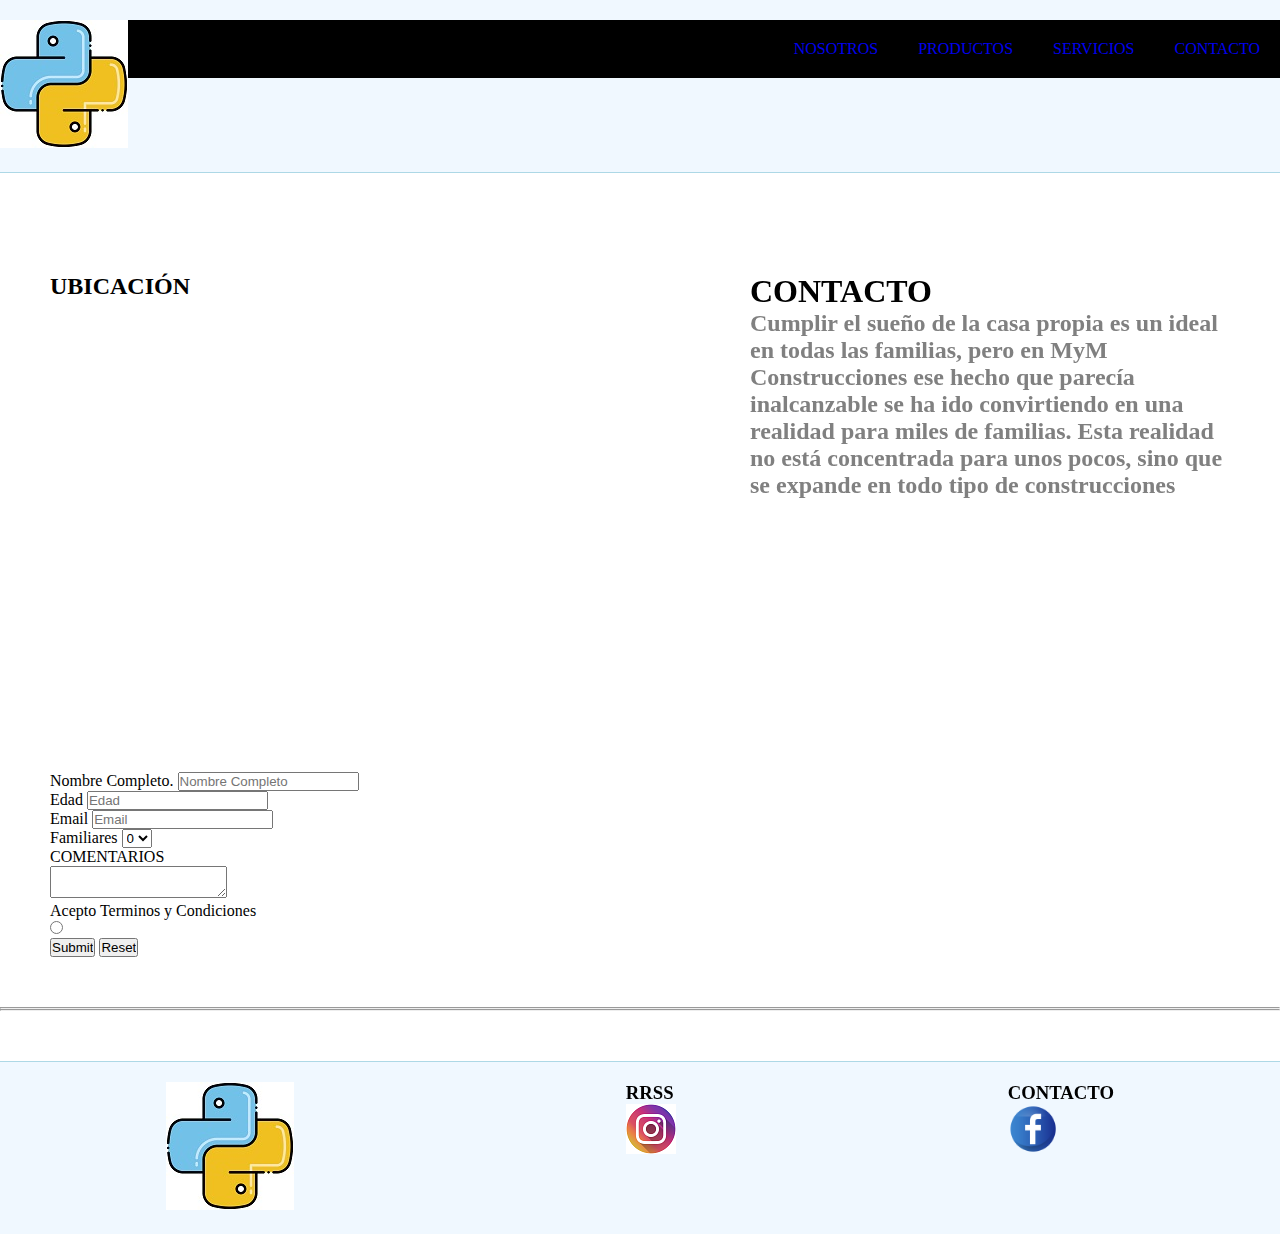
<file: views/contacto.html>
<!DOCTYPE html>
<html lang="en">
<head>
	<meta charset="UTF-8">
	<meta name="viewport" content="width=device-width, initial-scale=1.0">
	<title>MyM Architecture</title>
   <!-- link google fonts -->
   <link rel="preconnect" href="https://fonts.googleapis.com">
   <link rel="preconnect" href="https://fonts.gstatic.com" crossorigin>
   <link href="https://fonts.googleapis.com/css2?family=Josefin+Sans:wght@100;200;500;600;700&display=swap" rel="stylesheet">
   <!-- linkear nuestro css -->
   <link rel="stylesheet" href="../css/estilo2.css">
   <style>
      /*
      selectora { bloque de codigo
         propiedad: valor;
       }
       */
    </style>
</head>
<body>
  <header class="border">
    <div class="logo">
       <img src="../assets/img/logo.jpg " alt="logo">
    </div>

    <nav>
       <ul>
           <li>
               <a href="nosotros.html">NOSOTROS</a>
            </li>
           <li>
               <a href="productos.html">PRODUCTOS</a>
               </li>
           <li>
               <a href="servicios.html">SERVICIOS</a>
               </li>
           <li>
               <a href="contacto.html">CONTACTO</a>
            </li>
       </ul>
      </nav>

  </header>
        <! --apertura de contenido-- >

       
       <main>
       	    
       	    	
            <div class="contenedorTxtImg">
            <div class="texto">      
                <h1>CONTACTO</h1> 
       	    	<h2 id="cuerpo" style="color: grey;">Cumplir el sueño de la casa propia es un ideal en todas las familias, pero en MyM Construcciones ese hecho que parecía inalcanzable se ha ido convirtiendo en una realidad para miles de familias. Esta realidad no está concentrada para unos pocos, sino que se expande en todo tipo de construcciones</h2>
       	    </div>

            
                <tr>
             <div class="texto">       
            <td><h2>UBICACIÓN</h2></td>
        </tr>
            <div class="img border">   
              <tr>
              <td><iframe src="https://www.google.com/maps/embed?pb=!1m18!1m12!1m3!1d13391.884802492536!2d-60.62849257421647!3d-32.95176975370785!2m3!1f0!2f0!3f0!3m2!1i1024!2i768!4f13.1!3m3!1m2!1s0x95b7ab1dc9b6d36f%3A0x97b9e9584d94d851!2sMonumento%20Hist%C3%B3rico%20Nacional%20a%20la%20Bandera!5e0!3m2!1ses-419!2sar!4v1659741302650!5m2!1ses-419!2sar" width="600" height="450" style="border:0;" allowfullscreen="" loading="lazy" referrerpolicy="no-referrer-when-downgrade"></iframe></td>
              </tr>
            </div>

            <br>
            
            <! --formularios-- >

       	    <form actions="#">
       	    	<label for="Nombre Completo"> Nombre Completo.</label>
       	    	<input type="text" placeholder="Nombre Completo" name="NOmbre Completo"><br>
       	    	<label for="Edad"> Edad</label>
       	    	<input type="number" placeholder="Edad" name="Edad"><br>
       	    	<label for="Email"> Email</label>
       	    	<input type="text" placeholder="Email" name="Email"><br>
       	    	<div> Familiares
       	    	<select name="cantidad" id="cantidad">
       	    		<option value="0">0</option>
       	    		<option value="1">1</option>
       	    		<option value="2">2</option>
       	    	</select>
       	    	</div>
       	    	<div> COMENTARIOS</div>
       	    	<textarea name="" id="" name="aceptar" value="1" ></textarea>
       	    	<p>Acepto Terminos y Condiciones</p>
                <input type="radio" name="">
       	    	
       	    	<br>
       	    	<input type="submit">
       	    	<input type="reset">
       	    </form>
       </main>
       <hr>
       
        <! --apertura footer-->
        <! --hr genera linea divisoria-- >
       <hr>

       <footer class="border">

              <div class="logo">
                  <img src="../assets/img/logo.jpg" alt="logo">
              </div>
              <div class="rrss">
                    <h3>RRSS</h3>
                  <img src="../assets/img/instagram.png" alt="rrss">
              </div>
              <div class="contacto">
                    <h3>CONTACTO</h3>
                  <img src="../assets/img/facebook.png" alt="contacto" style="height: 50px">
              </div>
               
              </footer>

</body>

</html>
</file>
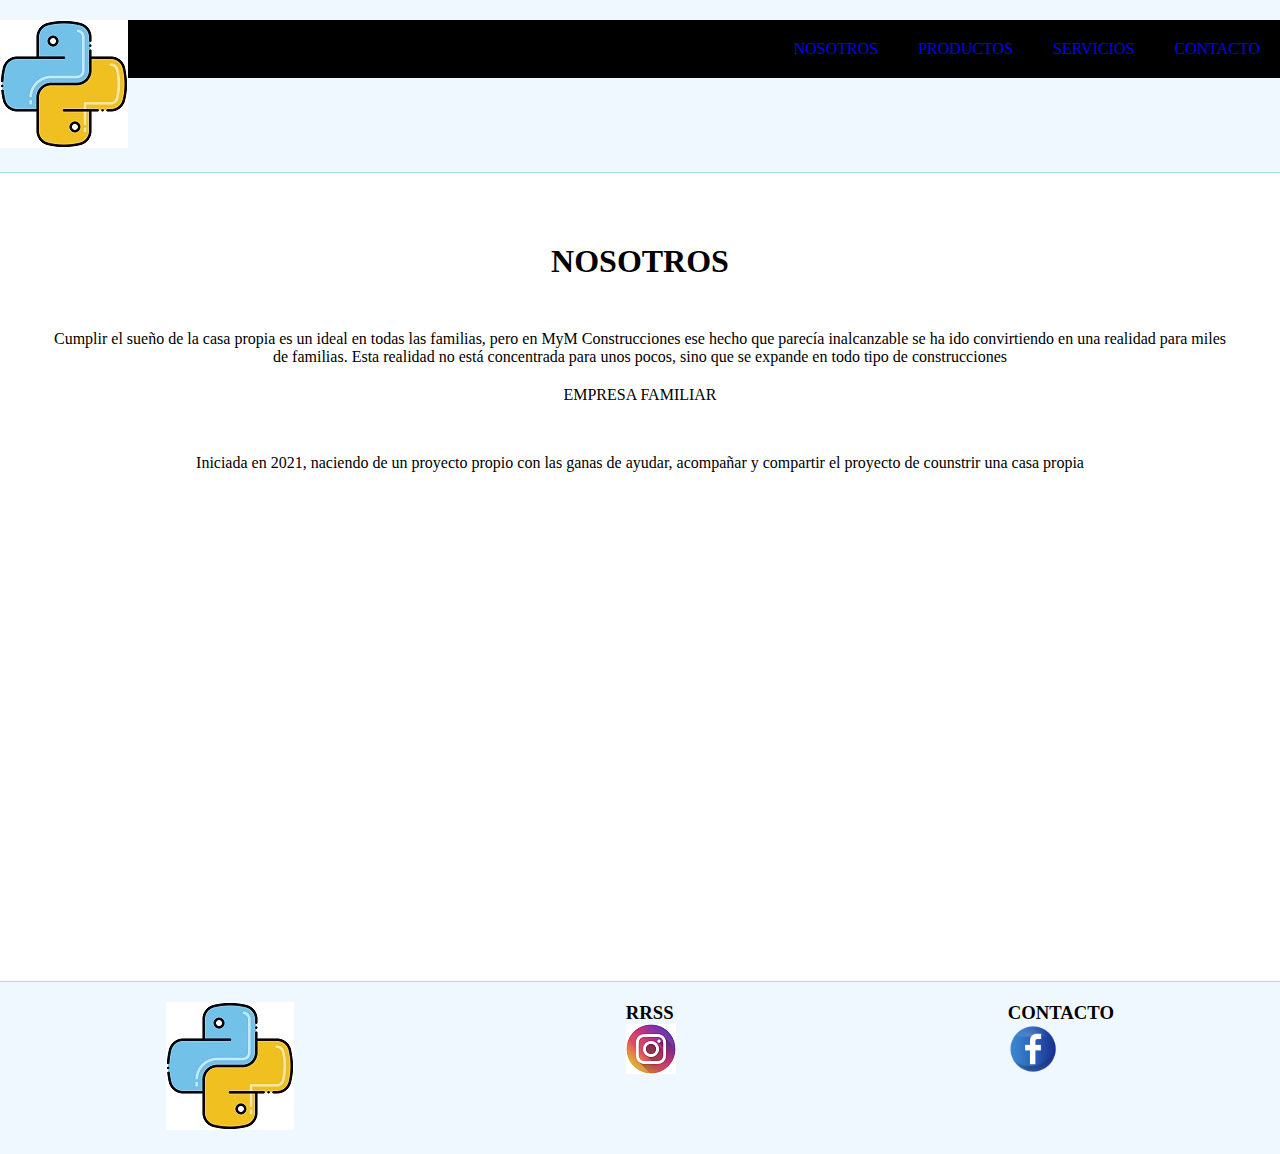
<file: views/nosotros.html>
<!DOCTYPE html>
<html lang="en">
<head>
	<meta charset="UTF-8">
	<meta name="viewport" content="width=device-width, initial-scale=1.0">
	<title>MyM Architecture</title>
    <!-- link google fonts -->
   <link rel="preconnect" href="https://fonts.googleapis.com">
   <link rel="preconnect" href="https://fonts.gstatic.com" crossorigin>
   <link href="https://fonts.googleapis.com/css2?family=Josefin+Sans:wght@100;200;500;600;700&display=swap" rel="stylesheet">
   <!-- linkear nuestro css -->
   <link rel="stylesheet" href="../css/estilo2.css">
   <style>
      /*
      selectora { bloque de codigo
         propiedad: valor;
       }
       */
   </style>
</head>
<body>
    <header class="border">
        <div class="logo">
           <img src="../assets/img/logo.jpg " alt="logo">
        </div>
    
        <nav>
           <ul>
               <li>
                   <a href="nosotros.html">NOSOTROS</a>
                </li>
               <li>
                   <a href="productos.html">PRODUCTOS</a>
                   </li>
               <li>
                   <a href="servicios.html">SERVICIOS</a>
                   </li>
               <li>
                   <a href="contacto.html">CONTACTO</a>
                </li>
           </ul>
          </nav>
    
      </header>
        <! --apertura de contenido-- >

       
       <main>
       	    <div class="encabezado border">
       	    	<h1>NOSOTROS</h1>
            <div class="contenedorTxtImg">
               <div class="texto">  
       	    	<p>Cumplir el sueño de la casa propia es un ideal en todas las familias, pero en MyM Construcciones ese hecho que parecía inalcanzable se ha ido convirtiendo en una realidad para miles de familias. Esta realidad no está concentrada para unos pocos, sino que se expande en todo tipo de construcciones</p>
            <div class="encabezado border">    
                <p>EMPRESA FAMILIAR</p>
            <div class="texto">      

                <p>Iniciada en 2021, naciendo de un proyecto propio con las ganas de ayudar, acompañar y compartir el proyecto de counstrir una casa propia</p>

       	    </div>
            
            <! --IFRAME-->
            <div>
                <iframe width="560" height="315" src="https://www.youtube.com/embed/bglXD3gRnpw" title="YouTube video player" frameborder="0" allow="accelerometer; autoplay; clipboard-write; encrypted-media; gyroscope; picture-in-picture" allowfullscreen></iframe>
            </div>
       </main>
       
        <! --apertura footer-->
        <! --hr genera linea divisoria-- >
      

        <footer class="border">

              <div class="logo">
                  <img src="../assets/img/logo.jpg" alt="logo">
              </div>
              <div class="rrss">
                    <h3>RRSS</h3>
                  <img src="../assets/img/instagram.png" alt="rrss">
              </div>
              <div class="contacto">
                    <h3>CONTACTO</h3>
                  <img src="../assets/img/facebook.png" alt="contacto" style="height: 50px">
              </div>
               
              </footer>

</body>

</html>
</file>
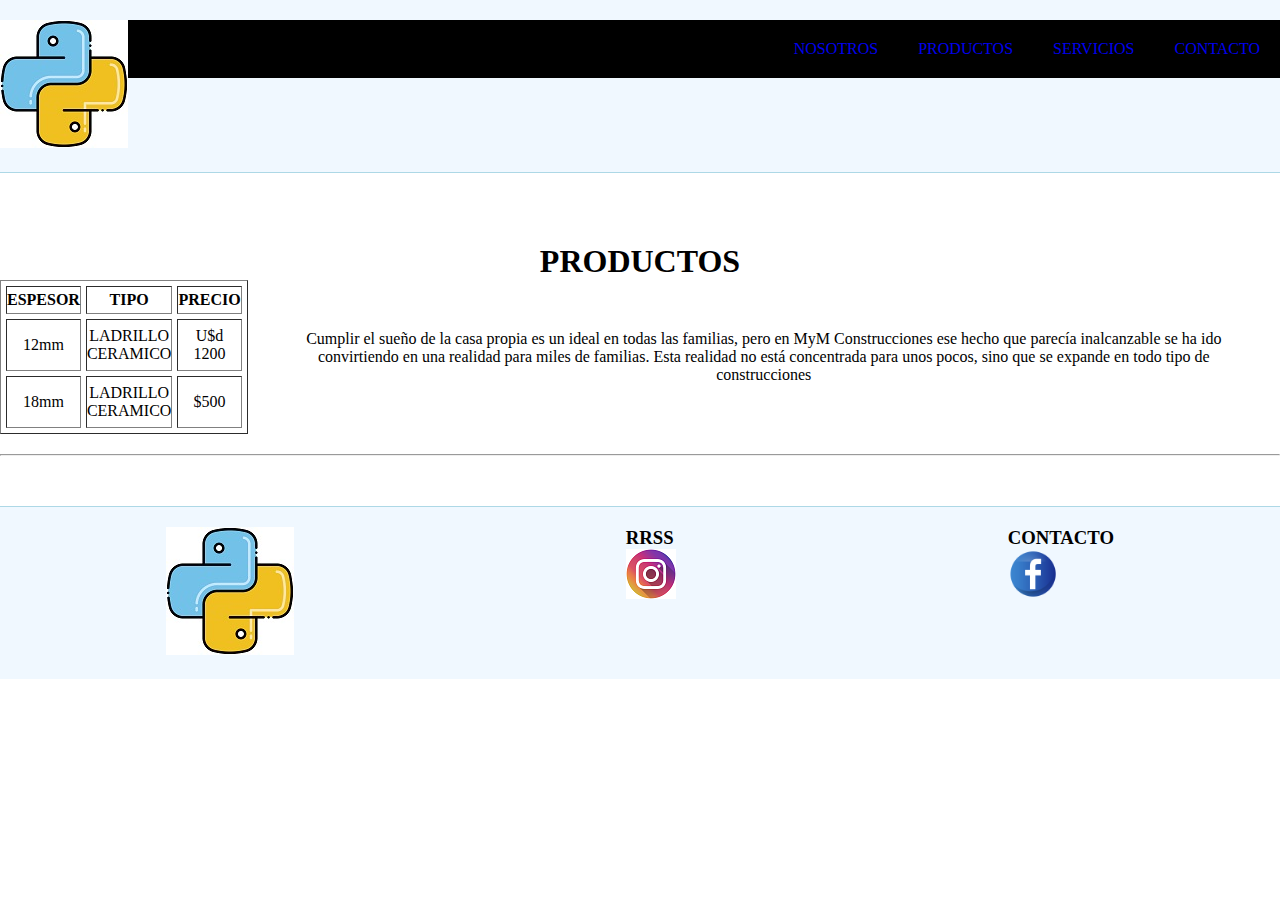
<file: views/productos.html>
<!DOCTYPE html>
<html lang="en">
<head>
	<meta charset="UTF-8">
	<meta name="viewport" content="width=device-width, initial-scale=1.0">
	<title>MyM Architecture</title>
<!-- link google fonts -->
   <link rel="preconnect" href="https://fonts.googleapis.com">
   <link rel="preconnect" href="https://fonts.gstatic.com" crossorigin>
   <link href="https://fonts.googleapis.com/css2?family=Josefin+Sans:wght@100;200;500;600;700&display=swap" rel="stylesheet">
   <!-- linkear nuestro css -->
   <link rel="stylesheet" href="../css/estilo2.css">
   <style>
      /*
      selectora { bloque de codigo
         propiedad: valor;
       }
       */
   </style>
</head>
<body>
   <header class="border">
      <div class="logo">
         <img src="../assets/img/logo.jpg " alt="logo">
      </div>
  
      <nav>
         <ul>
             <li>
                 <a href="nosotros.html">NOSOTROS</a>
              </li>
             <li>
                 <a href="productos.html">PRODUCTOS</a>
                 </li>
             <li>
                 <a href="servicios.html">SERVICIOS</a>
                 </li>
             <li>
                 <a href="contacto.html">CONTACTO</a>
              </li>
         </ul>
        </nav>
  
    </header>
        <! --apertura de contenido-- >

       
       <main>
       	    <div class="encabezado border">
       	    	<h1>PRODUCTOS</h1>

             <div class="contenedorTxtImg">
               <div class="texto">  
       	    	<p>Cumplir el sueño de la casa propia es un ideal en todas las familias, pero en MyM Construcciones ese hecho que parecía inalcanzable se ha ido convirtiendo en una realidad para miles de familias. Esta realidad no está concentrada para unos pocos, sino que se expande en todo tipo de construcciones</p>
       	    </div>

       	    <! --TABLA-- >
       	    <table border="1" cellpadding="10" cellspacing="5">
       	    	  <! --fila encabezado-- >
       	    	  <tr>
       	    	     <th>ESPESOR</th>
       	    	     <th>TIPO</th>	
       	    	     <th>PRECIO</th>
       	    	  </tr>

       	    	  <! --fila 2-- >

       	    	  <tr>
       	    	  	 <td>12mm</td>
       	    	  	 <td>LADRILLO CERAMICO</td>
       	    	  	 <td>U$d 1200 </td>
       	    	  </tr>
       	    	  <tr>
       	    	  	 <td>18mm</td>
       	    	  	 <td>LADRILLO CERAMICO</td>
       	    	  	 <td>$500 </td>

       	    	  </tr>

       	    </table>
       	     
       	


       </main>
       
        <! --apertura footer-->
        <! --hr genera linea divisoria-- >
       <hr>

        <footer class="border">

               <div class="logo">
                    <img src="../assets/img/logo.jpg" alt="logo">
               </div>
               <div class="rrss">
                    <h3>RRSS</h3>
                    <img src="../assets/img/instagram.png" alt="rrss">
               </div>
               <div class="contacto">
                    <h3>CONTACTO</h3>
                    <img src="../assets/img/facebook.png" alt="contacto" style="height: 50px">
               </div>
               
              </footer>

</body>

</html>
</file>
<file: css/estilo2.css>
/*.border{border:solid 1px black;}
*/.bgColor{background-color: lightcoral;}
/*GRID*/
.primerGrid{
	display: grid;
	grid-template-columns: 100px 200px 100px 200px; /*propiedad que nos permite con sus valores, modificar el ancho de cada columna que querramos */
	grid-template-rows: 200px; /*propiedad que nos permite con sus valores, modificar el alto de cada fila que querramos*/ 
    }
*{margin: 0;padding: 0;}
/*CSS index*/
li{list-style-type: none; padding: 10px; margin: 10px; background-color: #; }
a{text-decoration: none; background-color: balck}
ul{display: flex;justify-content: flex-end;flex-wrap: wrap; background-color: black;}
.gridContainer{
	display: grid;
	grid-template-columns:1fr 1fr;
	grid-template-rows:auto auto auto auto auto;
	grid-template-areas:
	"header header"
	"imagenPrincipal imagenPrincipal"
	"encabezado encabezado"
	"img texto"
	"footer footer";
}
header{grid-area: header;display: flex;margin-bottom: 50px;border-bottom: solid 1px lightblue;background-color: aliceblue;padding: 20px 0;position: sticky;top: 0;}
.imgPrincipal{grid-area:imagenPrincipal;}
.encabezado{grid-area: encabezado;text-align: center; padding: 20px 0;}
.texto{grid-area: texto; padding: 50px;}
.img{grid-area: img; }
footer{grid-area: footer;display: flex;justify-content: space-around;margin-top: 50px;border-top: solid 1px lightblue;background-color: aliceblue;padding: 20px 0;}
.imgPrincipal img, .img img{width: 100%;}
nav{width: 100%;}
.contenedorTxtImg{display: flex;flex-direction: row-reverse; background-color:#;}
</file>
